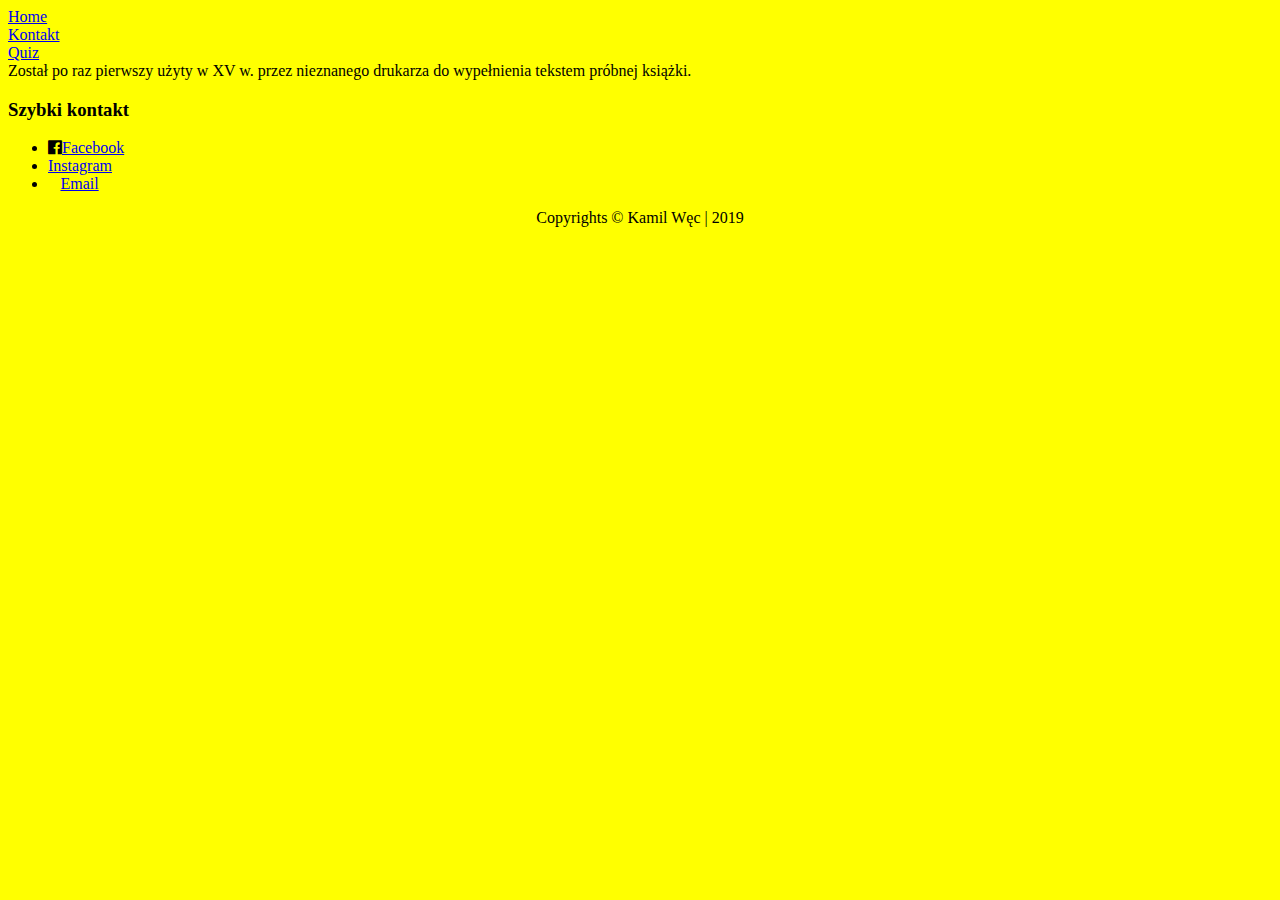
<file: index.html>
<!DOCTYPE html>
<html lang="en">
<head>
    <meta charset="UTF-8">
    <title>Kamil Węc - Home Page</title>
    <link rel="stylesheet" href="https://stackpath.bootstrapcdn.com/font-awesome/4.7.0/css/font-awesome.min.css">
    <link rel="stylesheet" href="https://stackpath.bootstrapcdn.com/bootstrap/4.2.1/css/bootstrap.min.css" integrity="sha384-GJzZqFGwb1QTTN6wy59ffF1BuGJpLSa9DkKMp0DgiMDm4iYMj70gZWKYbI706tWS" crossorigin="anonymous">
    <link rel="stylesheet" href="css/style.css">
</head>
<body>
    <div class="navbar">

    </div>
<script src="js/navbar.js"></script>
<script src="js/scroll.js"></script>
</body>
<div class="row">
    <div class="row">
        <div class="col-9 col-sm-9 col-md-9 col-lg-9">
            Został po raz pierwszy użyty w XV w. przez nieznanego drukarza do wypełnienia tekstem próbnej książki.
        </div>
        <div class="col-3 col-sm-3 col-md-3 col-lg-3">
             <h3>
                 Szybki kontakt
             </h3>
        <ul class="nav flex-column">
            <li class="nav-item">
                <i class="fa fa-facebook-official" aria-hidden="true"></i><a class="nav-link active" href="#">Facebook</a>
            </li>
            <li class="nav-item">
                <i class="fa fa-instagram-official" aria-hidden="true"></i><a class="nav-link active" href="#">Instagram</a>
            </li>
            <li class="nav-item">
                <i class="fas fa-envelope-square"></i><a class="nav-link active" href="#">Email</a>
            </li>
        </ul>
        </div>
    </div>
</div>
<div class="scroll">
    <button class="btn btn-success">
        <i class="fa fa-arrow-circle-up" aria-hidden="true"></i>Do góry
    </button>
</div>
<footer class="center">
    Copyrights &copy; Kamil Węc | 2019
</footer>
</html>
</file>
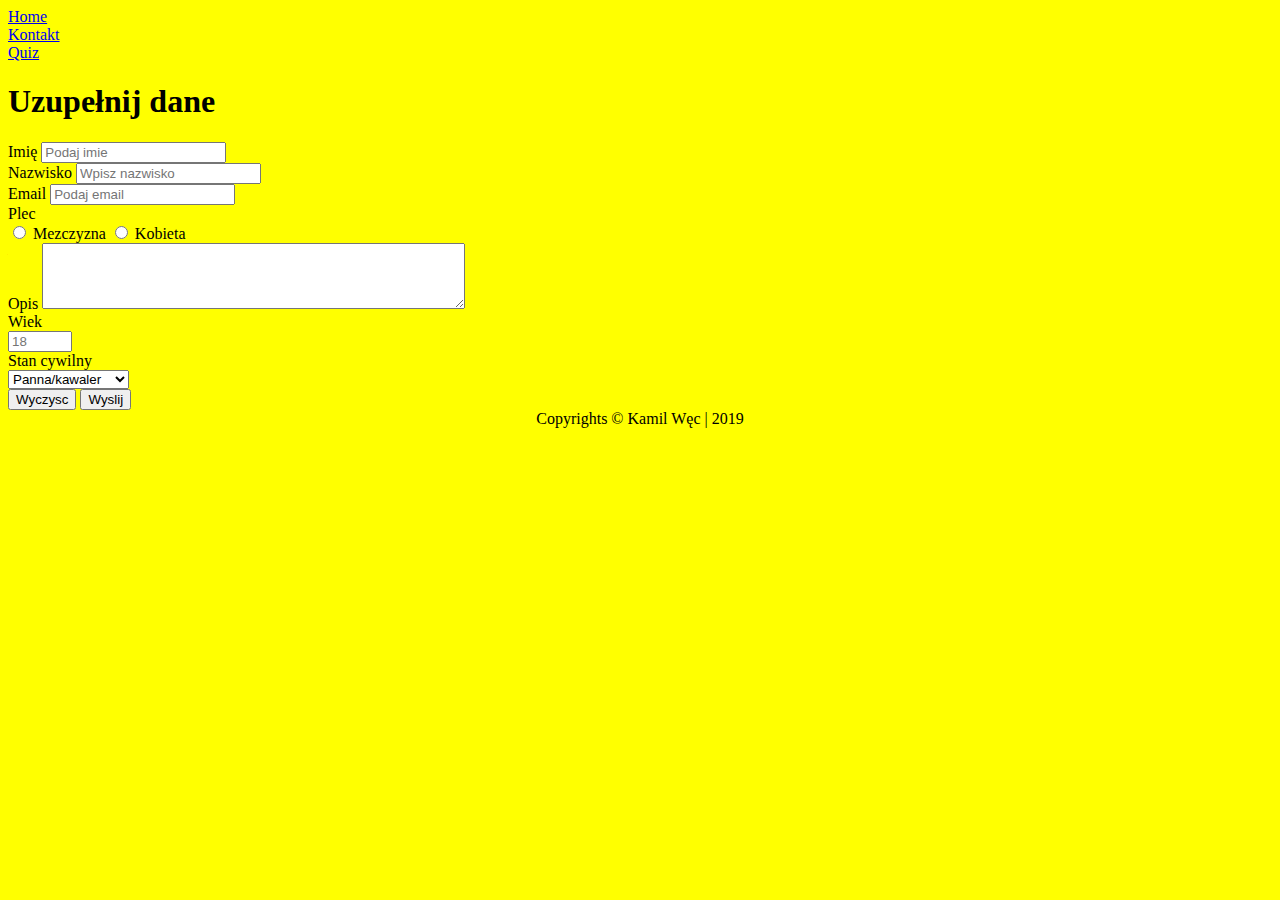
<file: contact.html>
<!DOCTYPE html>
<html lang="en">
<head>
    <link rel="stylesheet" href="https://stackpath.bootstrapcdn.com/font-awesome/4.7.0/css/font-awesome.min.css">
    <link rel="stylesheet" href="https://stackpath.bootstrapcdn.com/bootstrap/4.2.1/css/bootstrap.min.css" integrity="sha384-GJzZqFGwb1QTTN6wy59ffF1BuGJpLSa9DkKMp0DgiMDm4iYMj70gZWKYbI706tWS" crossorigin="anonymous">
    <link rel="stylesheet" type="text/css" href="css/style.css">
    <meta charset="UTF-8">
    <title>Kamil Węc - Kontakt</title>
</head>
<body>
<div class="navbar">

</div>
<h1>Uzupełnij dane</h1>
<form>
    <div class="form-group">
        <label for="imie">Imię</label>
        <input type="text" class="form-control" id="imie" placeholder="Podaj imie">
    </div>
    <div class="form-group">
        <label for="nazwisko">Nazwisko</label>
        <input type="text" class="form-control" id="nazwisko" placeholder="Wpisz nazwisko">
    </div>
    <div class="form-group">
        <label for="exampleFormControlInput1">Email</label>
        <input type="email" class="form-control" id="exampleFormControlInput1" placeholder="Podaj email">
    </div>
    <div class="form-group">
        <label for="plec">Plec</label><br>
        <input type="radio" id="plec" name="gender" value="Męzczyzna"> Mezczyzna
        <input type="radio" name="gender" value="Kobieta"> Kobieta
    </div>
    <div class="form-group">
        <label for="exampleFormControlTextarea1">Opis</label>
        <textarea class="form-control" id="exampleFormControlTextarea1" rows="4" cols="50"></textarea>
    </div>
    <div>
        <label for="wiek">Wiek</label><br>
        <input type="number"  id="wiek" min="1" max="100" placeholder="18"><br>
    </div>
    <div class="form-group">
        <label for="stancywilny">Stan cywilny</label><br>
        <select>
            <option id="stancywilny" value="Panna/kawaler">Panna/kawaler</option>
            <option value="Zamezna/zonaty">Zamezna/zonaty</option>
        </select>
    </div>
    <div>
        <button type="reset">Wyczysc</button>
        <button type="submit">Wyslij</button>
    </div>

</form>
<script src="js/navbar.js"></script>
<script src="js/scroll.js"></script>
</body>
<div class="scroll">
    <button class="btn btn-success">
        <i class="fa fa-arrow-circle-up" aria-hidden="true"></i>Do góry
    </button>
</div>
<footer class="center">
    Copyrights &copy; Kamil Węc | 2019
</footer>
</html>
</file>
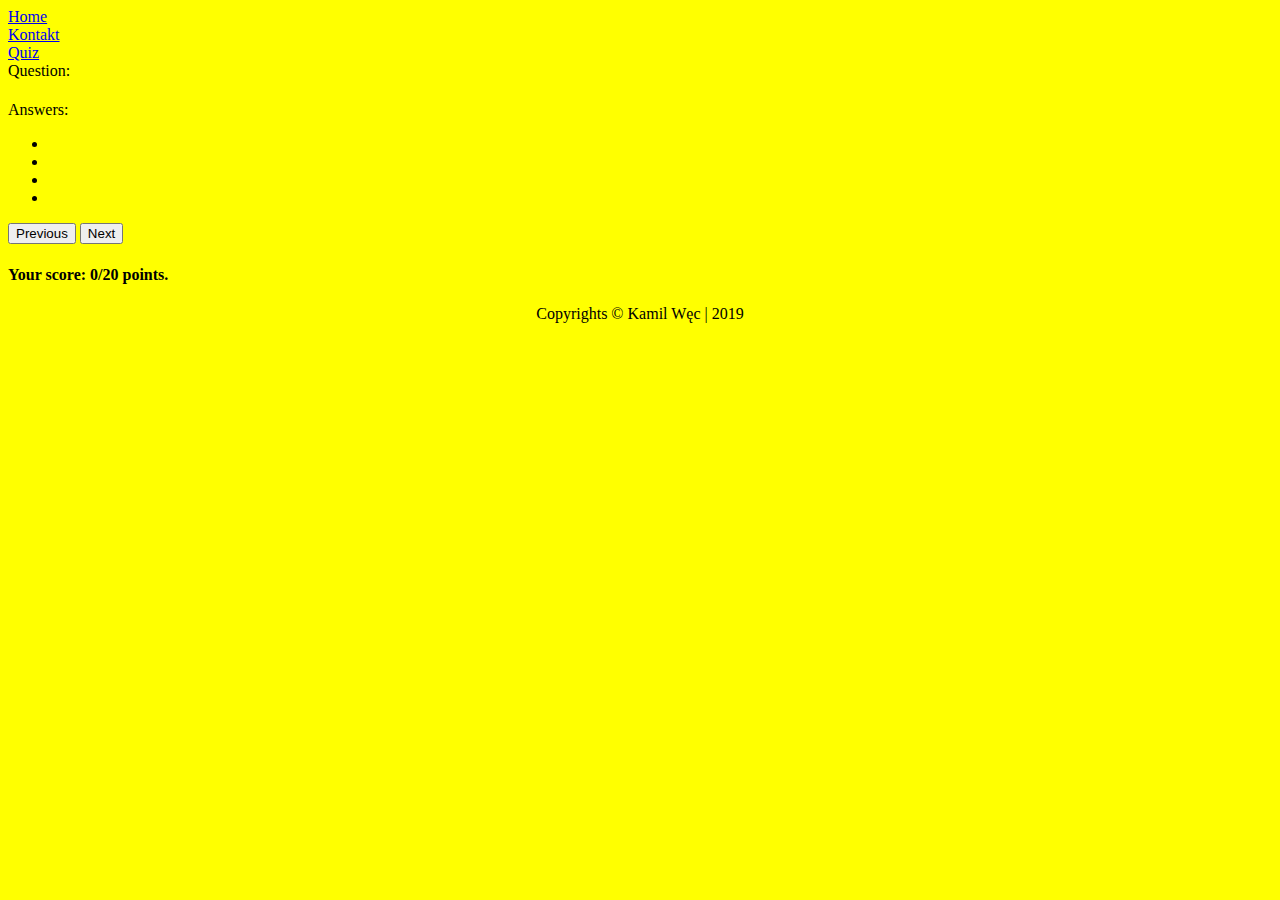
<file: quiz.html>
<!DOCTYPE html>
<html lang="en">
<head>
    <meta charset="UTF-8">
    <title>Kamil Węc - Quiz</title>
    <link rel="stylesheet" href="https://stackpath.bootstrapcdn.com/font-awesome/4.7.0/css/font-awesome.min.css">
    <link rel="stylesheet" href="https://stackpath.bootstrapcdn.com/bootstrap/4.1.3/css/bootstrap.min.css"
          integrity="sha384-MCw98/SFnGE8fJT3GXwEOngsV7Zt27NXFoaoApmYm81iuXoPkFOJwJ8ERdknLPMO" crossorigin="anonymous">
    <link rel="stylesheet" href="css/style.css">
</head>
<body>

<div class="navbar">

</div>


<div class="container list">
    Question: <h4 class="question"></h4>
    <span id=”index”></span>

    Answers:
    <ul class="list-group">
        <li class="list-group-item"></li>
        <li class="list-group-item"></li>
        <li class="list-group-item"></li>
        <li class="list-group-item"></li>
    </ul>

    <div class="buttons">
        <button class="btn btn-danger previous">Previous</button>
        <button class="btn btn-success next">Next</button>
    </div>

    <h4>Your score: <span class="score">0</span>/20 points.</h4>
</div>
<div class="container results" style="display: none">
    <div class="btn-group-custom">
        <button class="btn btn-success btn-custom restart">Retake quiz</button>
    </div>
    <div class="score">
        <table class="table table-striped">
            <thead>
            <tr>
                <th>#</th>
                <th>Point/20</th>
                <th>Average</th>
            </tr>
            </thead>
            <tbody>
            <tr>
                <th scope="row">Your score</th>
                <td class="userScorePoint"></td>
                <td class="average"></td>
            </tr>
            </tbody>
        </table>
    </div>
</div>

<script src="js/navbar.js"></script>
<script src="js/scroll.js"></script>
<script src="js/script.js"></script>
</body>
<div class="scroll">
    <button class="btn btn-success">
        <i class="fa fa-arrow-circle-up" aria-hidden="true"></i>Do góry
    </button>
</div>
<footer class="center">
    Copyrights &copy; Kamil Węc | 2019
</footer>
</html>
</file>
<file: css/style.css>
body {
    background-color: yellow;
}

.navbar {
  display: align;
}

.center {
   text-align: center;
}

html {
  scroll-behavior: smooth;
}

.scroll {
    position: fixed;
    bottom: 30px;
    right: 30px;
    display: none;
}

.correct {
  background-color: green;
}

.incorrect {
  background-color: red;
}

.list-group-item {
  cursor: pointer;
}
</file>
